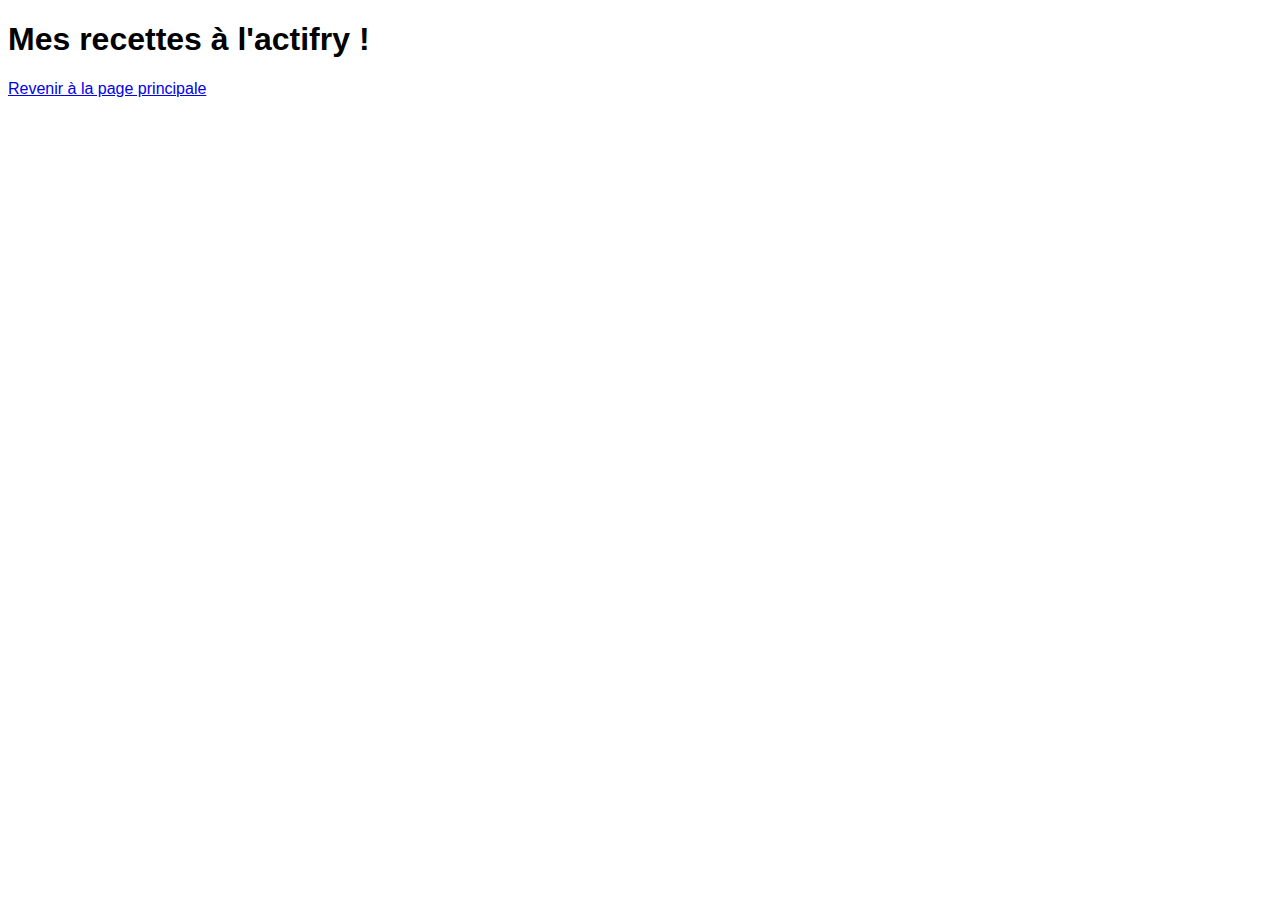
<file: actifry.html>
<!DOCTYPE html>
<html>

<head>

<title>Mes recettes à l'actifry</title>
<meta charset="utf-8">
<link rel="stylesheet" type="text/css" href="css/styles.css">
</head>

<body>
    <h1>Mes recettes à l'actifry !</h1>
    <a href="index.html">Revenir à la page principale</a>
</body>

</html>
</file>
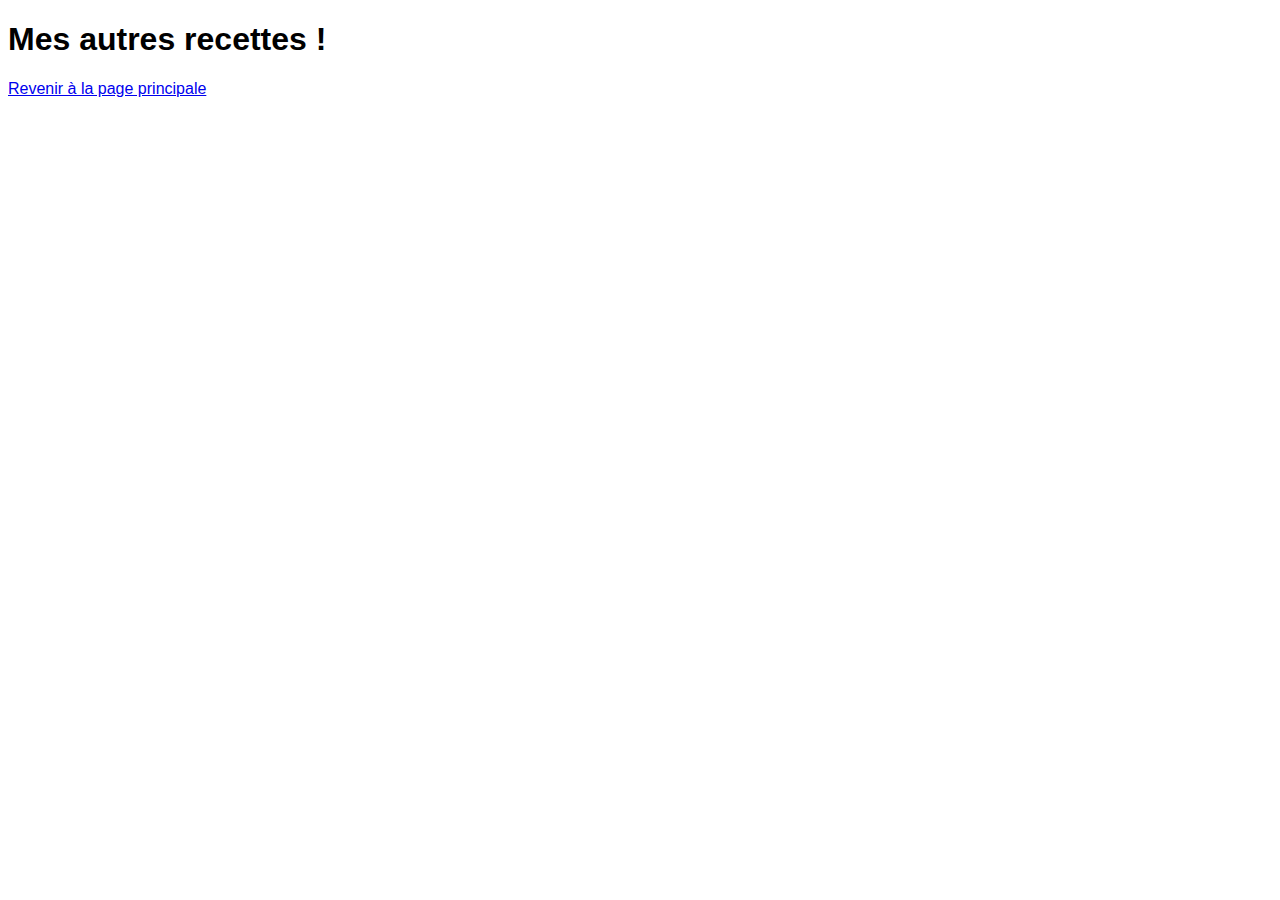
<file: autre.html>
<!DOCTYPE html>
<html>

<head>

<title>Mes autres recettes</title>
<meta charset="utf-8">
<link rel="stylesheet" type="text/css" href="css/styles.css">
</head>

<body>
    <h1>Mes autres recettes !</h1>
    <a href="index.html">Revenir à la page principale</a>
</body>

</html>
</file>
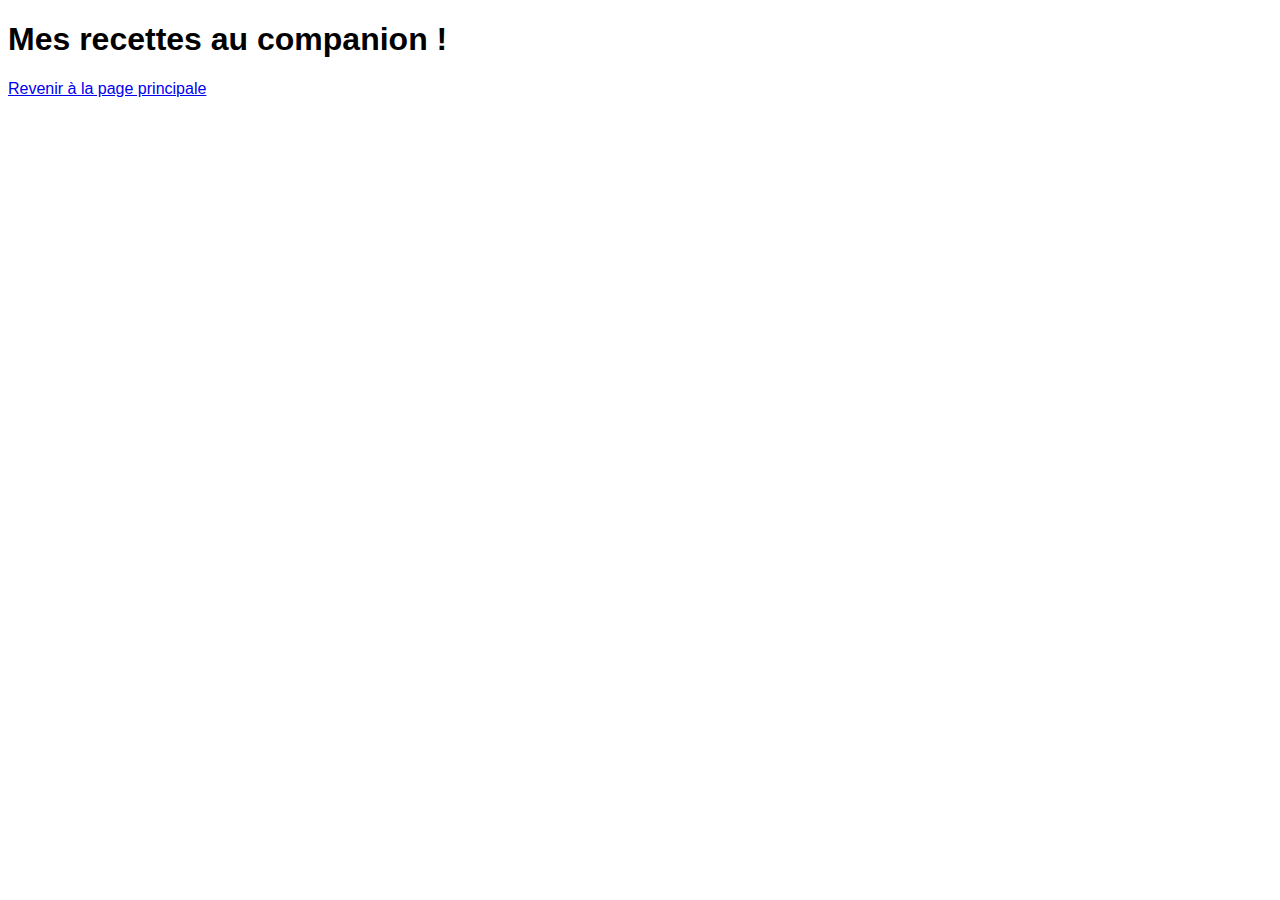
<file: companion.html>
<!DOCTYPE html>
<html>

<head>

<title>Mes recettes au companion</title>
<meta charset="utf-8">
<link rel="stylesheet" type="text/css" href="css/styles.css">
</head>

<body>
    <h1>Mes recettes au companion !</h1>
    <a href="index.html">Revenir à la page principale</a>
</body>

</html>
</file>
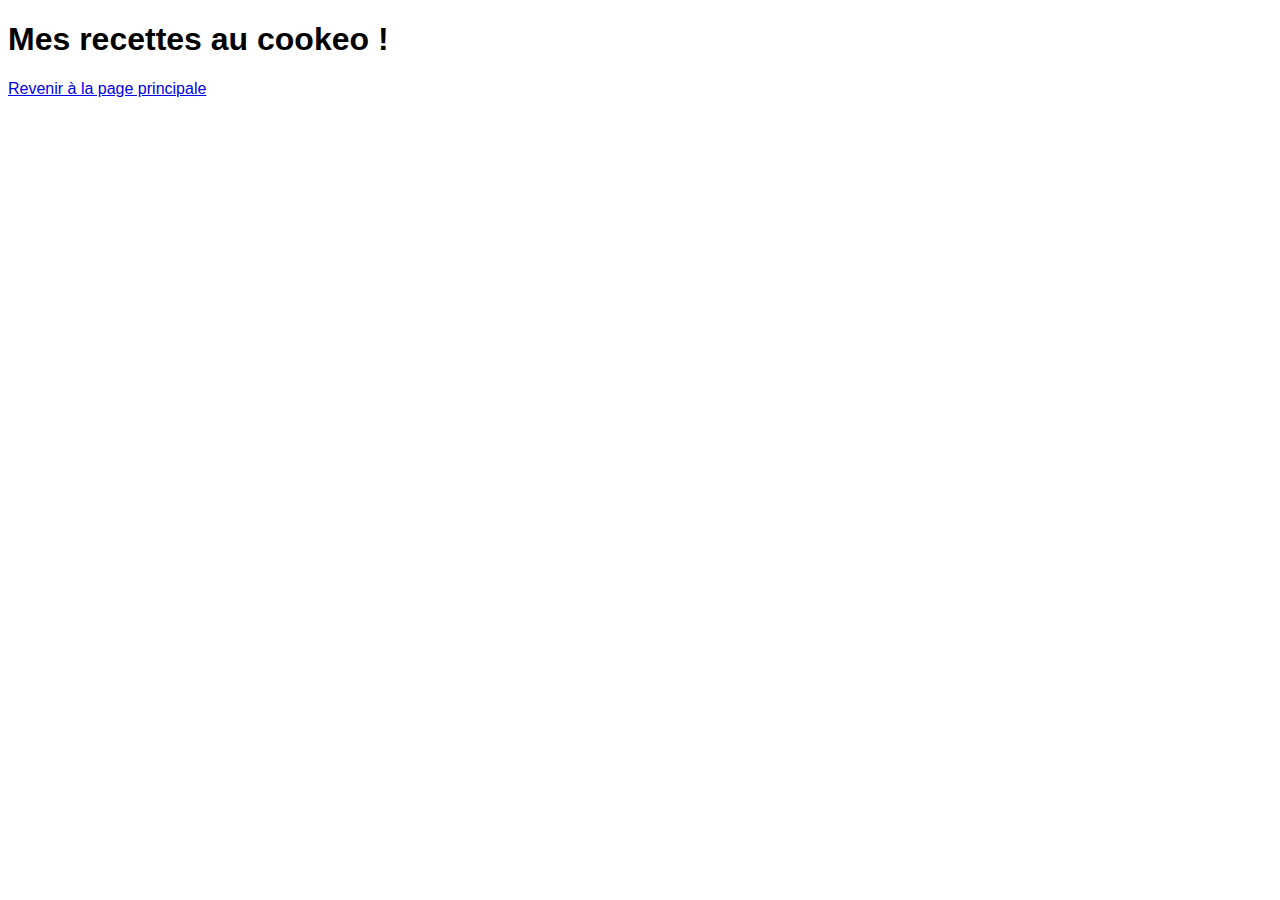
<file: cookeo.html>
<!DOCTYPE html>
<html>

<head>

<title>Mes recettes au cookeo</title>
<meta charset="utf-8">
<link rel="stylesheet" type="text/css" href="css/styles.css">
</head>

<body>
    <h1>Mes recettes au cookeo !</h1>
    <a href="index.html">Revenir à la page principale</a>
</body>

</html>
</file>
<file: css/styles.css>
*{
    font-family: Arial, Helvetica, sans-serif;
    box-sizing: border-box;


}

a.categories{
    color:black;
    font-weight: bold;
    display: inline-block;
    background-color: rgb(190, 176, 176);
    margin:30px;
    padding: 20px;
    border-radius: 10%;
    text-decoration: none;
    transition: 0.3s;


}

a.categories:hover{
    background-color: aliceblue;
    padding:30px;
}

header{
    padding-left: 25px;
    padding-top: 25px;
}

ul{
    border:black solid 1px;
    text-align: end;
}

li{
    border:black solid 1px;
    display: inline-block;
}

.box-principale{
    border: 1px solid black;
}

.boite{
    border: solid 1px black;
    display: inline-block;
    width : 33%;
    text-align: center;
}

.boite img {
    width:90% ;
    height: 500px;
    object-fit: cover;

}


footer{
    border : solid black 1px;
    padding:5px;
    margin-top: 25px;
}
</file>
